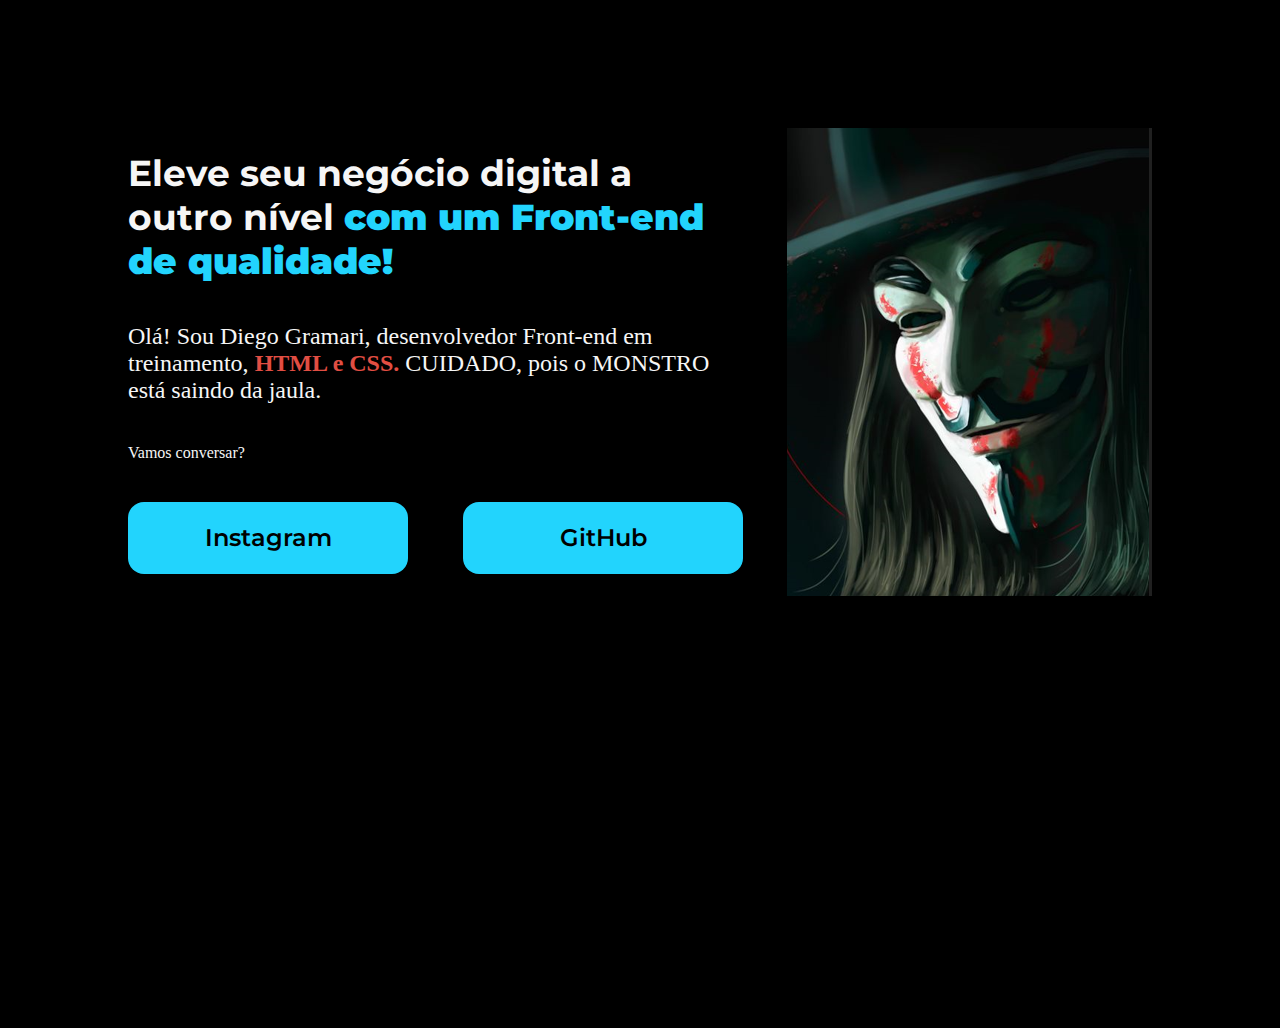
<file: index.html>
<!DOCTYPE html>
<html lang="pt-br">

<head>
    <meta charset="UTF-8">
    <meta http-equiv="X-UA-Compatible" content="IE=edge">
    <meta name="viewport" content="width=device-width, initial-scale=1.0">
    <title>Portifolio</title>
    <link rel="stylesheet" href="style.css">
</head>

<body>
    
    <header></header>
    <main class="apresentacao">
        <section class="apresentacao__conteudo">
                <h1 class="apresentacao__conteudo__titulo">Eleve seu negócio digital a outro nível 
                <strong class="titulo-destaque">com um Front-end de qualidade!</strong></h1>

            <p class="apresentacao__conteudo__texto">Olá! Sou Diego Gramari, desenvolvedor Front-end em treinamento, 
            <strong class="texto-1"> HTML e CSS. </strong> CUIDADO, pois o MONSTRO está saindo da jaula.</p>
            <p>Vamos conversar?</p>
            
            <div class="apresentacao__links">
                <a class="apresentacao__links__link" href="https://www.instagram.com/dgramari/">Instagram</a>
                <a class="apresentacao__links__link" href="https://github.com/diegogramari">GitHub</a>
            </div>
            
        </section>
        
        <img src="V1.png" alt="Diego Trabalhando Duro">

    </main>

    <footer>
    </footer>
<body>
    
</body>
</html>
</file>
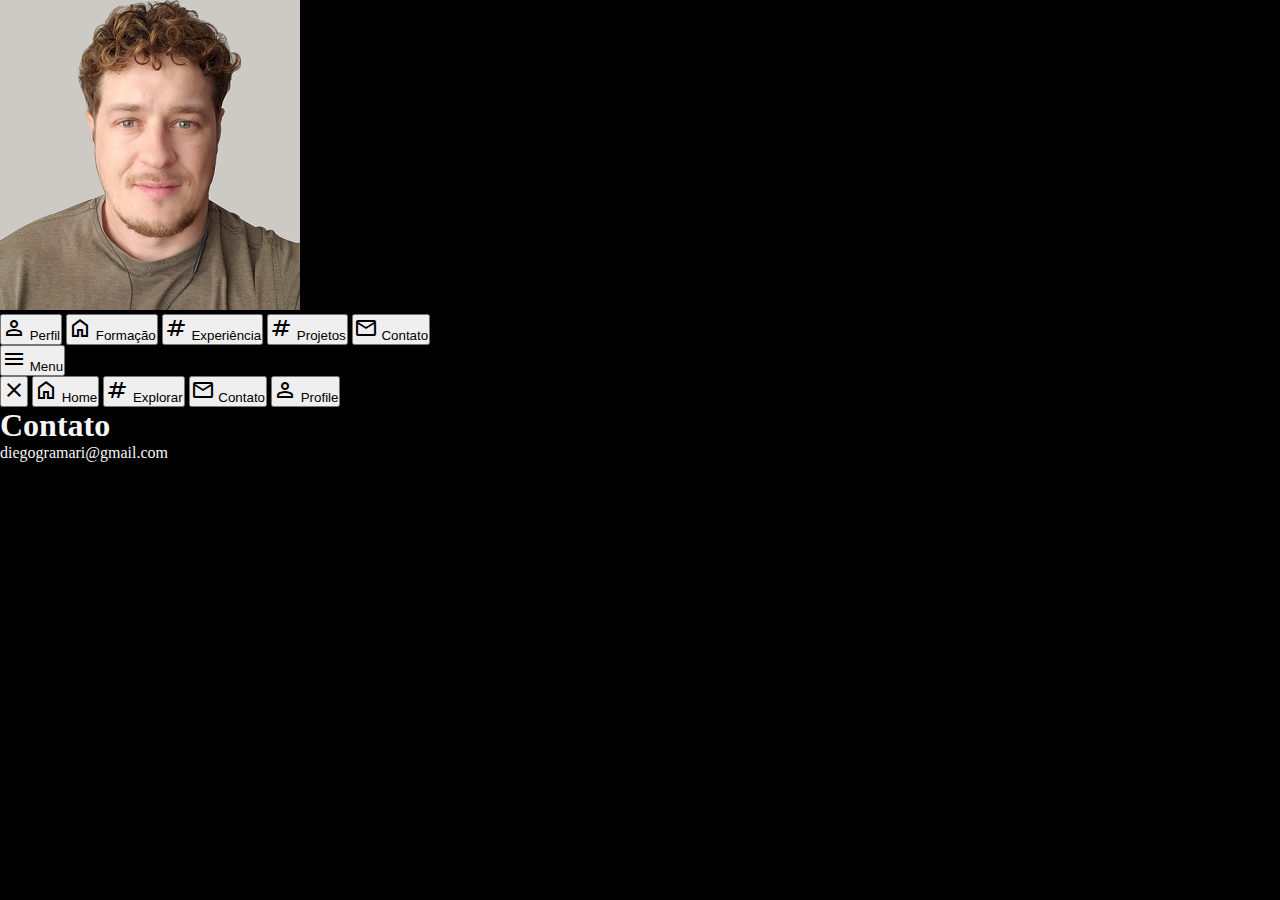
<file: contato.html>
<!DOCTYPE html>
<html lang="pt-br">
<head>
    <meta charset="UTF-8">
    <meta http-equiv="X-UA-Compatible" content="IE=edge">
    <meta name="viewport" content="width=device-width, initial-scale=1.0">
    <link rel="stylesheet" href="https://fonts.googleapis.com/css2?family=Material+Symbols+Outlined:opsz,wght,FILL,GRAD@48,400,0,0"/>
    <link rel="stylesheet" href="style.css">   
    <title> ** CV Diego Gramari **</title>

</head>
<!------------------------------------------------------------------------------------------------>
<body>
    <aside class="sidebar border">
        <header class="sidebar-header">
            <img class="logo-img" src="Foto 3x4.png"alt="foto do usuario"/> <!-- caminho da foto + ALT (texto descritivo da imagem)-->

        </header>
            
        <nav>
            <a href="index.html">
            <button>
                <span>
                    <i class="material-symbols-outlined"> person </i>
                    <span>Perfil</span>
                </span>                     
            </button></a>

            <a href="formacao.html">
            <button>
                <span>
                    <i class="material-symbols-outlined"> home</i>
                    <span>Formação</span>
                </span>            
            </button></a>
            
            <a href="experience.html">
            <button>
                <span>
                    <i class="material-symbols-outlined">tag</i>
                    <span>Experiência</span>
                </span>
            </button></a>
            
            <a href="projetos.html">
            <button>
                <span>
                    <i class="material-symbols-outlined">tag</i>
                    <span>Projetos</span>
                </span>
            </button></a>
                
            <a href="contato.html">
            <button>
                <span>
                    <i class="material-symbols-outlined"> email </i>
                    <span>Contato</span>
                </span>
            </button></a>
            </nav>

    </aside> 

 <!---------------------------------------Criando menu mobile--------------------------------------->
    
 <button class="button-mobile" onclick="toggleMenu()">
        <i class="material-symbols-outlined">menu</i>
        <span>Menu</span>        
    </button>

    <nav> 
        <nav class="menu-mobile" id="menu-mobile">
            <button onclick="toggleMenu()">
                <span>
                    <i class="material-symbols-outlined"> close</i>
                </span>
        </button>

        <button>
            <span>
                <i class="material-symbols-outlined"> home</i>
                <span class="mobile-text">Home</span>
            </span>
        </button>

        <button>
            <span>
                <i class="material-symbols-outlined">tag</i>
                <span class="mobile-text">Explorar</span>
            </span>
        </button>
            
        <button>
            <span>
                <i class="material-symbols-outlined"> email </i>
                <span class="mobile-text">Contato</span>
            </span>
        </button>

        <button>
            <span>
                <i class="material-symbols-outlined"> person </i>
                <span class="mobile-text">Profile</span>
            </span>
        </button>    

    </nav>

    <main class="main">
        <h1>Contato</h1>
        <p> diegogramari@gmail.com</p>
        
    
</main>

<script src="script.js"></script>

</body>
</html>
</file>
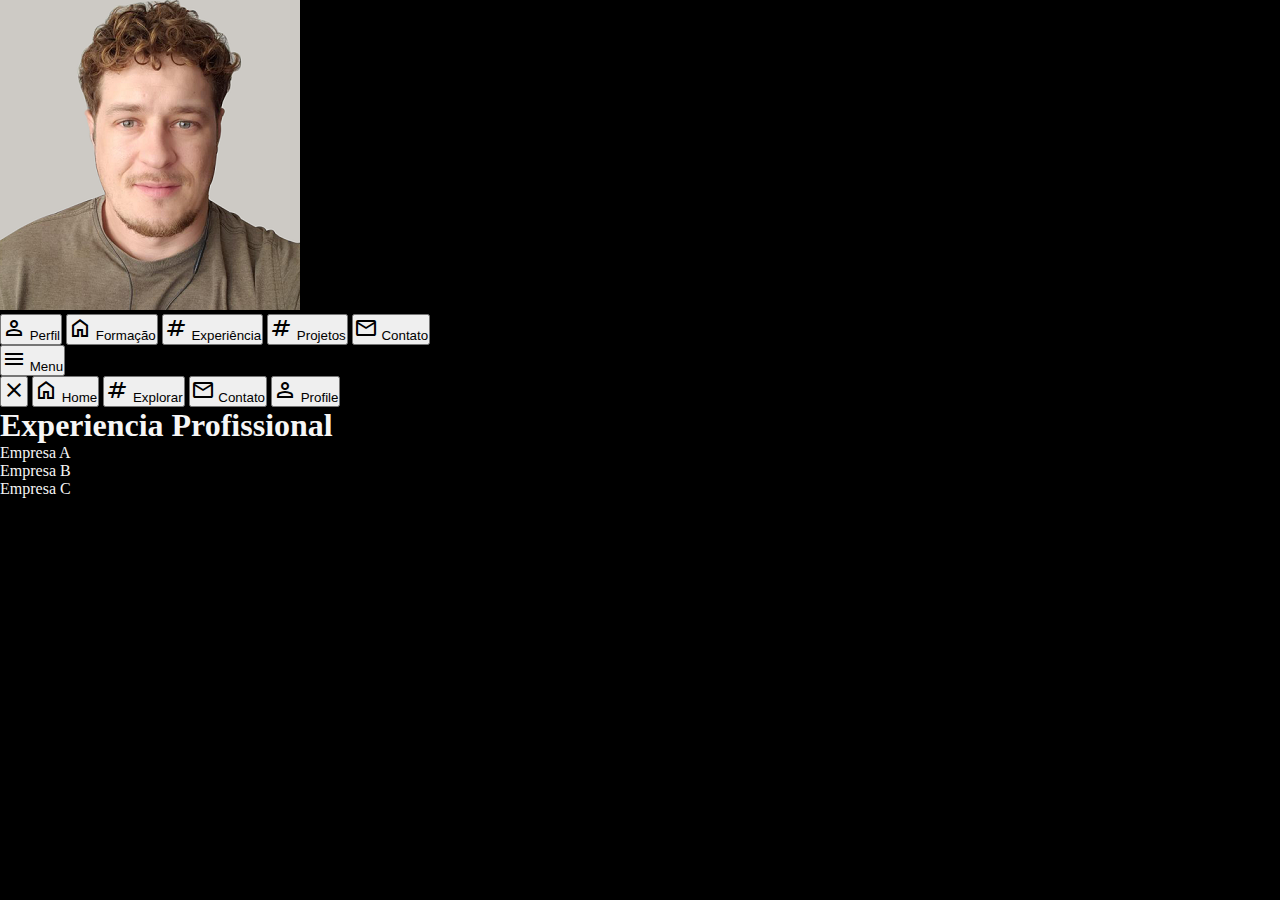
<file: experience.html>
<!DOCTYPE html>
<html lang="pt-br">
<head>
    <meta charset="UTF-8">
    <meta http-equiv="X-UA-Compatible" content="IE=edge">
    <meta name="viewport" content="width=device-width, initial-scale=1.0">
    <link rel="stylesheet" href="https://fonts.googleapis.com/css2?family=Material+Symbols+Outlined:opsz,wght,FILL,GRAD@48,400,0,0"/>
    <link rel="stylesheet" href="style.css">   
    <title> ** CV Diego Gramari **</title>

</head>
<!------------------------------------------------------------------------------------------------>
<body>
    <aside class="sidebar border">
        <header class="sidebar-header">
            <img class="logo-img" src="Foto 3x4.png"alt="foto do usuario"/> <!-- caminho da foto + ALT (texto descritivo da imagem)-->

        </header>
            
        <nav>
            <a href="index.html">
            <button>
                <span>
                    <i class="material-symbols-outlined"> person </i>
                    <span>Perfil</span>
                </span>                     
            </button></a>

            <a href="formacao.html">
            <button>
                <span>
                    <i class="material-symbols-outlined"> home</i>
                    <span>Formação</span>
                </span>            
            </button></a>
            
            <a href="experience.html">
            <button>
                <span>
                    <i class="material-symbols-outlined">tag</i>
                    <span>Experiência</span>
                </span>
            </button></a>
            
            <a href="projetos.html">
            <button>
                <span>
                    <i class="material-symbols-outlined">tag</i>
                    <span>Projetos</span>
                </span>
            </button></a>
                
            <a href="contato.html">
            <button>
                <span>
                    <i class="material-symbols-outlined"> email </i>
                    <span>Contato</span>
                </span>
            </button></a>
            </nav>

    </aside> 

 <!---------------------------------------Criando menu mobile--------------------------------------->
    
 <button class="button-mobile" onclick="toggleMenu()">
        <i class="material-symbols-outlined">menu</i>
        <span>Menu</span>        
    </button>

    <nav> 
        <nav class="menu-mobile" id="menu-mobile">
            <button onclick="toggleMenu()">
                <span>
                    <i class="material-symbols-outlined"> close</i>
                </span>
        </button>

        <button>
            <span>
                <i class="material-symbols-outlined"> home</i>
                <span class="mobile-text">Home</span>
            </span>
        </button>

        <button>
            <span>
                <i class="material-symbols-outlined">tag</i>
                <span class="mobile-text">Explorar</span>
            </span>
        </button>
            
        <button>
            <span>
                <i class="material-symbols-outlined"> email </i>
                <span class="mobile-text">Contato</span>
            </span>
        </button>

        <button>
            <span>
                <i class="material-symbols-outlined"> person </i>
                <span class="mobile-text">Profile</span>
            </span>
        </button>    

    </nav>

    <main class="main">
        <h1> Experiencia Profissional</h1>
        <p> Empresa A</p>
        <p> Empresa B</p>
        <p> Empresa C</p>
        
    
</main>

<script src="script.js"></script>

</body>
</html>
</file>
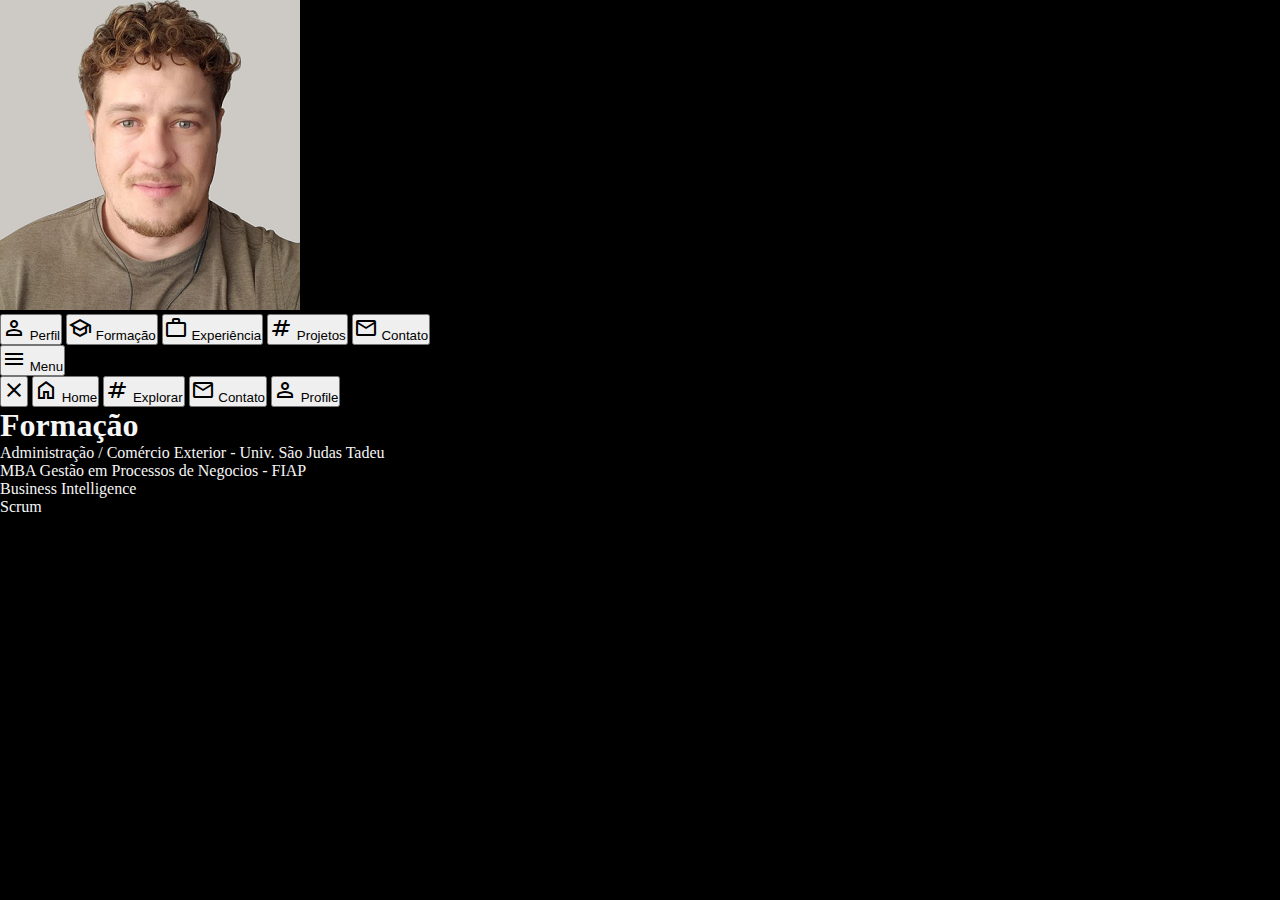
<file: formacao.html>
<!DOCTYPE html>
<html lang="pt-br">
<head>
    <meta charset="UTF-8">
    <meta http-equiv="X-UA-Compatible" content="IE=edge">
    <meta name="viewport" content="width=device-width, initial-scale=1.0">
    <link rel="stylesheet" href="https://fonts.googleapis.com/css2?family=Material+Symbols+Outlined:opsz,wght,FILL,GRAD@48,400,0,0"/>
    <link rel="stylesheet" href="style.css">   
    <title> ** CV Diego Gramari **</title>

</head>
<!------------------------------------------------------------------------------------------------>
<body>
    <aside class="sidebar border">
        <header class="sidebar-header">
            <img class="logo-img" src="Foto 3x4.png"alt="foto do usuario"/> <!-- caminho da foto + ALT (texto descritivo da imagem)-->

        </header>
            
        <nav>
            <a href="index.html">
            <button>
                <span>
                    <i class="material-symbols-outlined"> person </i>
                    <span>Perfil</span>
                </span>                     
            </button></a>

            <a href="formacao.html">
            <button>
                <span>
                    <i class="material-symbols-outlined"> school</i>
                    <span>Formação</span>
                </span>            
            </button></a>
            
            <a href="experience.html">
            <button>
                <span>
                    <i class="material-symbols-outlined">work</i>
                    <span>Experiência</span>
                </span>
            </button></a>
            
            <a href="projetos.html">
            <button>
                <span>
                    <i class="material-symbols-outlined">tag</i>
                    <span>Projetos</span>
                </span>
            </button></a>
                
            <a href="contato.html">
            <button>
                <span>
                    <i class="material-symbols-outlined"> email </i>
                    <span>Contato</span>
                </span>
            </button></a>
            </nav>

    </aside> 
 <!---------------------------------------Criando menu mobile--------------------------------------->
    
 <button class="button-mobile" onclick="toggleMenu()">
        <i class="material-symbols-outlined">menu</i>
        <span>Menu</span>        
    </button>

    <nav> 
        <nav class="menu-mobile" id="menu-mobile">
            <button onclick="toggleMenu()">
                <span>
                    <i class="material-symbols-outlined"> close</i>
                </span>
        </button>

        <button>
            <span>
                <i class="material-symbols-outlined"> home</i>
                <span class="mobile-text">Home</span>
            </span>
        </button>

        <button>
            <span>
                <i class="material-symbols-outlined">tag</i>
                <span class="mobile-text">Explorar</span>
            </span>
        </button>
            
        <button>
            <span>
                <i class="material-symbols-outlined"> email </i>
                <span class="mobile-text">Contato</span>
            </span>
        </button>

        <button>
            <span>
                <i class="material-symbols-outlined"> person </i>
                <span class="mobile-text">Profile</span>
            </span>
        </button>    

    </nav>

    <main class="main">
        <h1>Formação</h1>
        <p> Administração / Comércio Exterior - Univ. São Judas Tadeu</p>
        <p> MBA Gestão em Processos de Negocios - FIAP</p>
        <p> Business Intelligence</p>
        <p> Scrum</p>
        
    
</main>

<script src="script.js"></script>

</body>
</html>
</file>
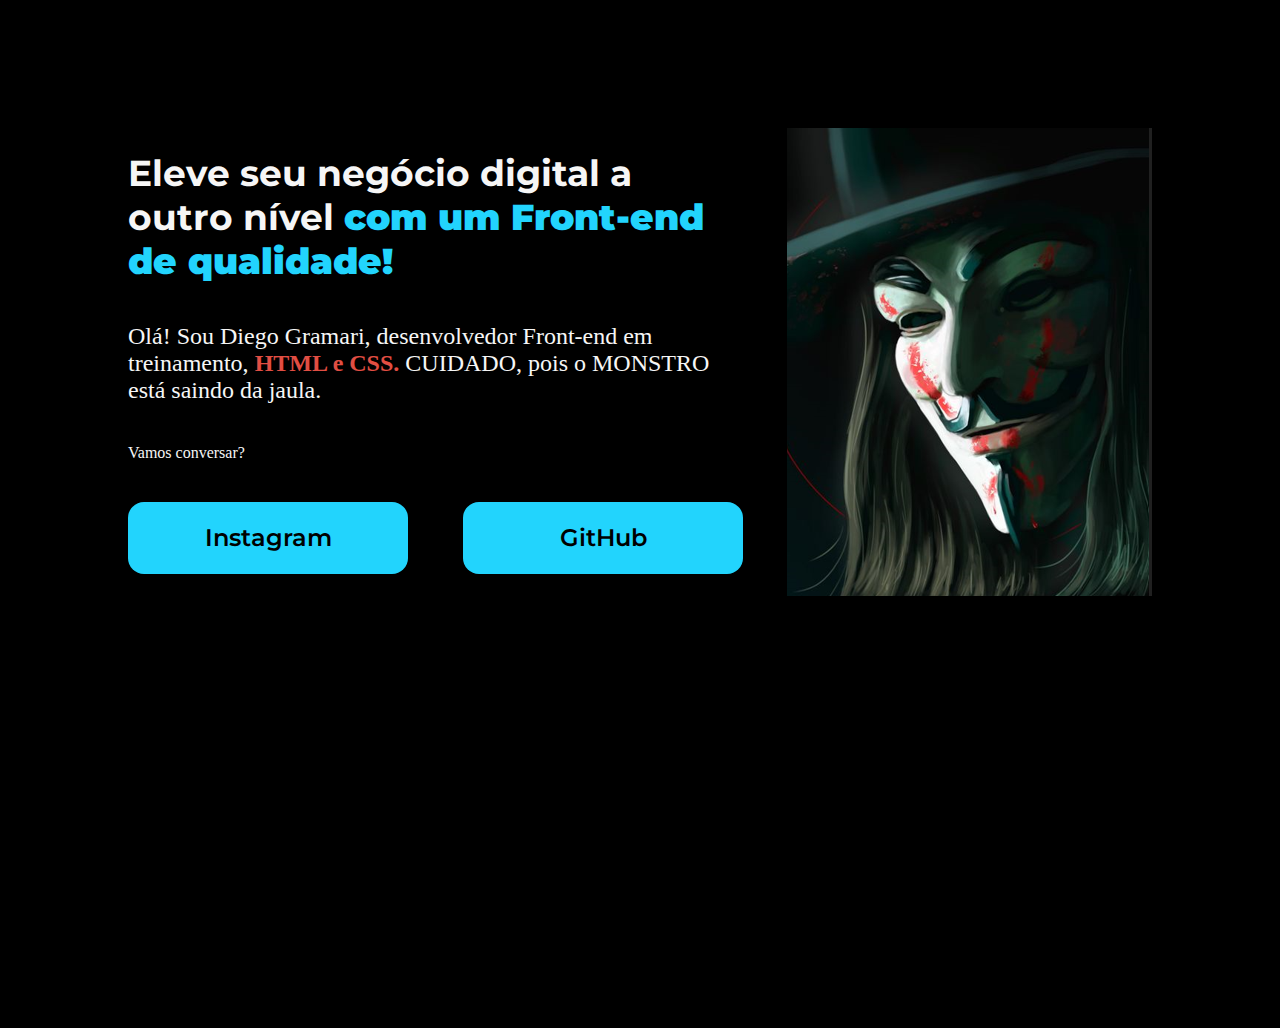
<file: index02.html>
<!DOCTYPE html>
<html lang="pt-br">

<head>
    <meta charset="UTF-8">
    <meta http-equiv="X-UA-Compatible" content="IE=edge">
    <meta name="viewport" content="width=device-width, initial-scale=1.0">
    <title>Portifolio</title>
    <link rel="stylesheet" href="style.css">
</head>

<body>
    
    <header></header>
    <main class="apresentacao">
        <section class="apresentacao__conteudo">
                <h1 class="apresentacao__conteudo__titulo">Eleve seu negócio digital a outro nível 
                <strong class="titulo-destaque">com um Front-end de qualidade!</strong></h1>

            <p class="apresentacao__conteudo__texto">Olá! Sou Diego Gramari, desenvolvedor Front-end em treinamento, 
            <strong class="texto-1"> HTML e CSS. </strong> CUIDADO, pois o MONSTRO está saindo da jaula.</p>
            <p>Vamos conversar?</p>
            
            <div class="apresentacao__links">
                <a class="apresentacao__links__link" href="https://www.instagram.com/dgramari/">Instagram</a>
                <a class="apresentacao__links__link" href="https://github.com/diegogramari">GitHub</a>
            </div>
            
        </section>
        
        <img src="V1.png" alt="Diego Trabalhando Duro">

    </main>

    <footer>
    </footer>
<body>
    
</body>
</html>
</file>
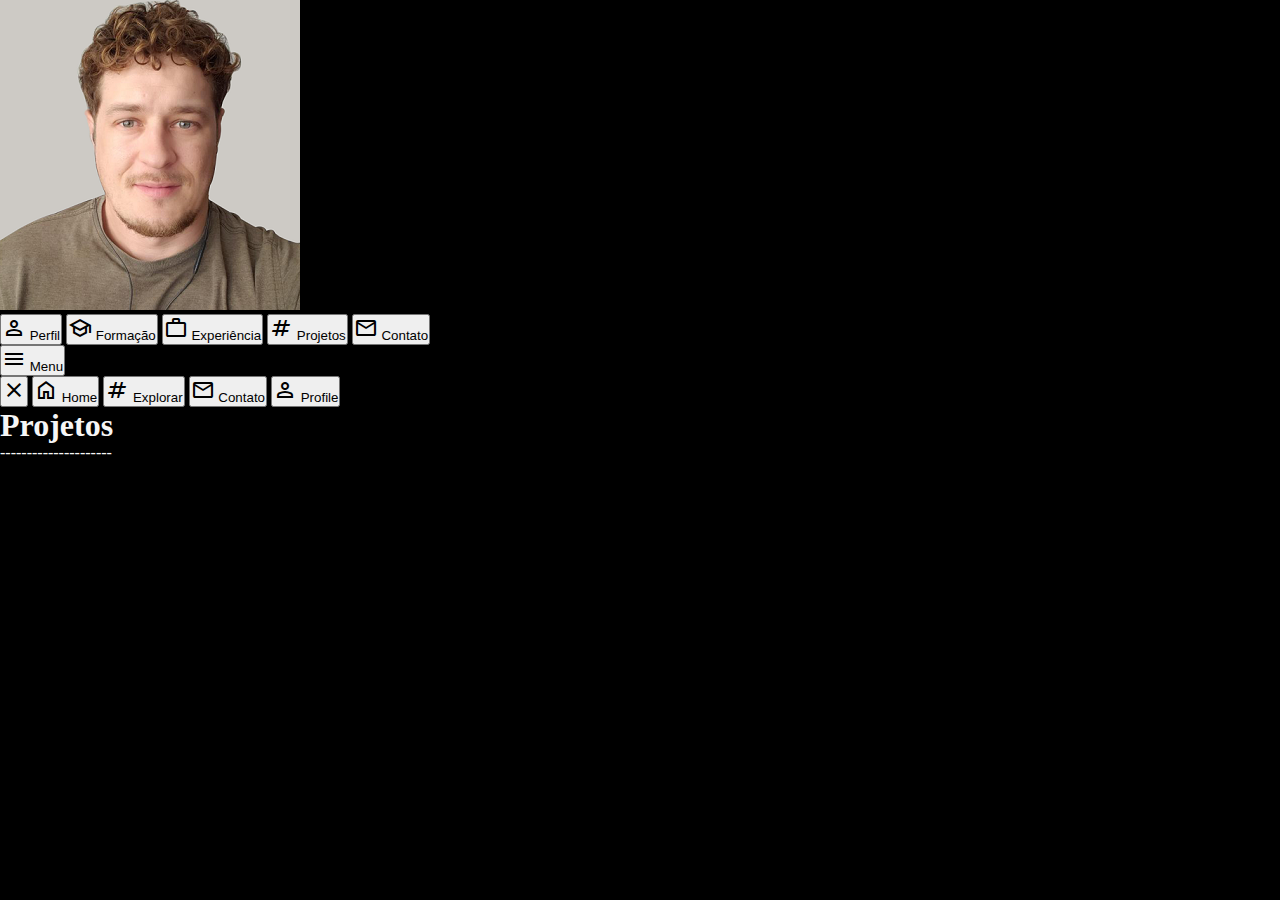
<file: projetos.html>
<!DOCTYPE html>
<html lang="pt-br">
<head>
    <meta charset="UTF-8">
    <meta http-equiv="X-UA-Compatible" content="IE=edge">
    <meta name="viewport" content="width=device-width, initial-scale=1.0">
    <link rel="stylesheet" href="https://fonts.googleapis.com/css2?family=Material+Symbols+Outlined:opsz,wght,FILL,GRAD@48,400,0,0"/>
    <link rel="stylesheet" href="style.css">   
    <title> ** CV Diego Gramari **</title>

</head>
<!------------------------------------------------------------------------------------------------>
<body>
    <aside class="sidebar border">
        <header class="sidebar-header">
            <img class="logo-img" src="Foto 3x4.png"alt="foto do usuario"/> <!-- caminho da foto + ALT (texto descritivo da imagem)-->

        </header>
            
        <nav>
            <a href="index.html">
            <button>
                <span>
                    <i class="material-symbols-outlined"> person </i>
                    <span>Perfil</span>
                </span>                     
            </button></a>

            <a href="formacao.html">
            <button>
                <span>
                    <i class="material-symbols-outlined">school</i>
                    <span>Formação</span>
                </span>            
            </button></a>
            
            <a href="experience.html">
            <button>
                <span>
                    <i class="material-symbols-outlined">work</i>
                    <span>Experiência</span>
                </span>
            </button></a>
            
            <a href="projetos.html">
            <button>
                <span>
                    <i class="material-symbols-outlined">tag</i>
                    <span>Projetos</span>
                </span>
            </button></a>
                
            <a href="contato.html">
            <button>
                <span>
                    <i class="material-symbols-outlined"> email </i>
                    <span>Contato</span>
                </span>
            </button></a>
            </nav>

    </aside> 

 <!---------------------------------------Criando menu mobile--------------------------------------->
    
 <button class="button-mobile" onclick="toggleMenu()">
        <i class="material-symbols-outlined">menu</i>
        <span>Menu</span>        
    </button>

    <nav> 
        <nav class="menu-mobile" id="menu-mobile">
            <button onclick="toggleMenu()">
                <span>
                    <i class="material-symbols-outlined"> close</i>
                </span>
        </button>

        <button>
            <span>
                <i class="material-symbols-outlined"> home</i>
                <span class="mobile-text">Home</span>
            </span>
        </button>

        <button>
            <span>
                <i class="material-symbols-outlined">tag</i>
                <span class="mobile-text">Explorar</span>
            </span>
        </button>
            
        <button>
            <span>
                <i class="material-symbols-outlined"> email </i>
                <span class="mobile-text">Contato</span>
            </span>
        </button>

        <button>
            <span>
                <i class="material-symbols-outlined"> person </i>
                <span class="mobile-text">Profile</span>
            </span>
        </button>    

    </nav>

    <main class="main">
        <h1>Projetos</h1>
        <p> ---------------------</p>
        
    
</main>

<script src="script.js"></script>

</body>
</html>
</file>
<file: style.css>
@import url('https://fonts.googleapis.com/css2?family=Krona+One&family=Montserrat&display=swap');

* {
    margin: 0;
    padding:0;
}

body {
    height: 100vh;
    box-sizing: content-box;
    background-color: #000000;
    color: #F6F6F6;
}

.titulo-destaque {
    color: #22D4FD;
}
.texto-1{
    color:#e24e43 }

.apresentacao {
    margin:10%;
    display:flex;
    align-items:center;
    justify-content: space-between;
}
.apresentacao__conteudo {
    width: 615px;
    display: flex;
    flex-direction: column;
    gap: 40px;
}
.apresentacao__conteudo__titulo {

    font-size: 36px;
    font-family: 'Krona One', sans-serif;
    font-family: 'Montserrat', sans-serif;
}
.apresentacao__conteudo__texto{
    font-size: 24px;
}

.apresentacao__links{
    display: flex;
    justify-content: space-between;
}

.apresentacao__links__link{
    background-color: #22D4FD;
    width: 280px;
    text-align: center;
    border-radius: 16px;
    font-size: 24px;
    font-weight: 600;
    padding: 21.5px 0;
    text-decoration: none;
    color: #000000;
    font-family: 'Montserrat', sans-serif;
}
</file>
